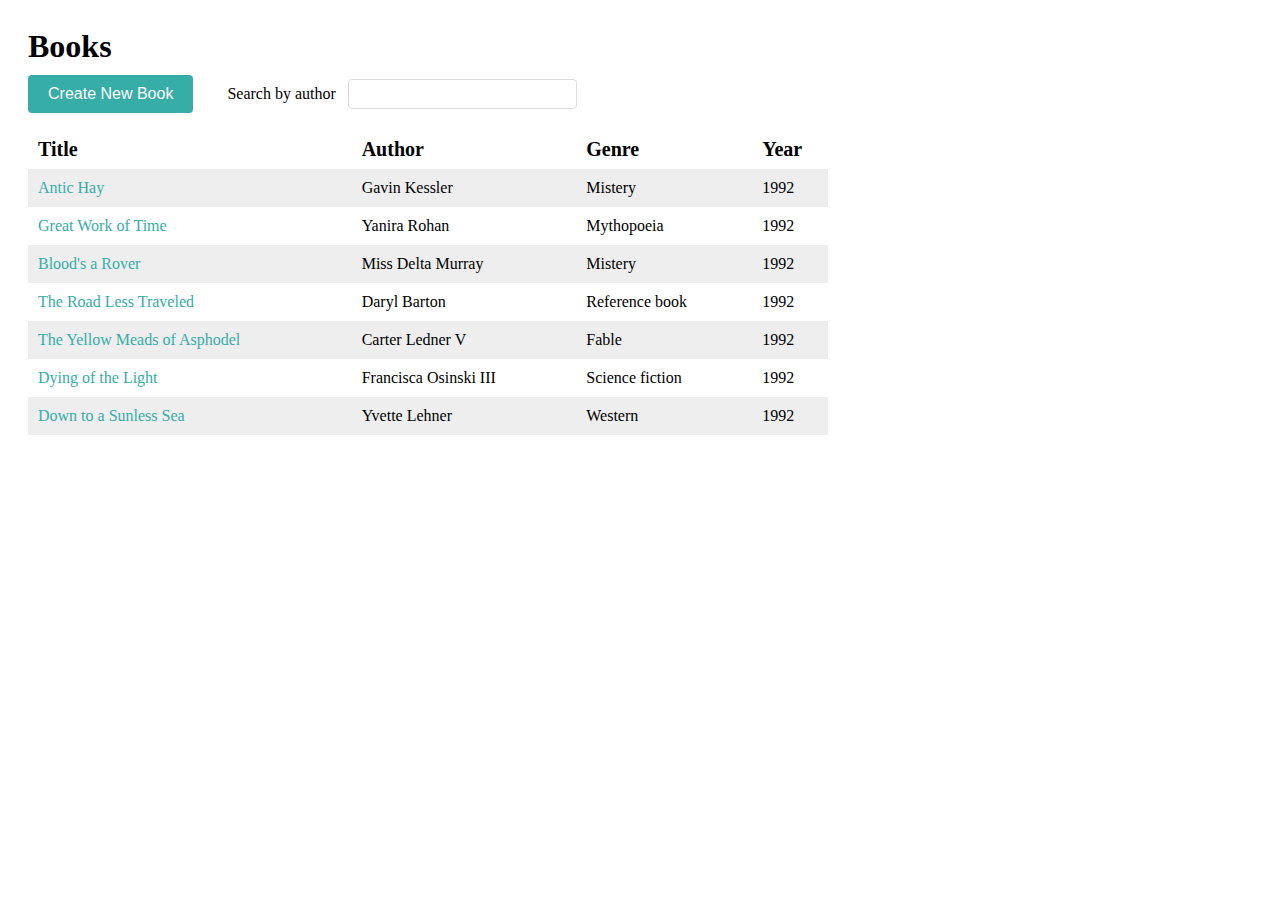
<file: index.html>
<!DOCTYPE html>
<html lang="en">
<head>
    <meta charset="UTF-8">
    <meta http-equiv="X-UA-Compatible" content="IE=edge">
    <meta name="viewport" content="width=device-width, initial-scale=1.0">
    <title>Document</title>
    <link rel="stylesheet" href="style.css">
</head>
<body>


    <div class="container">

    </div>
   
    
    <script src="functions.js"></script>
    <script src="app.js"></script>
    
</body>
</html>
</file>
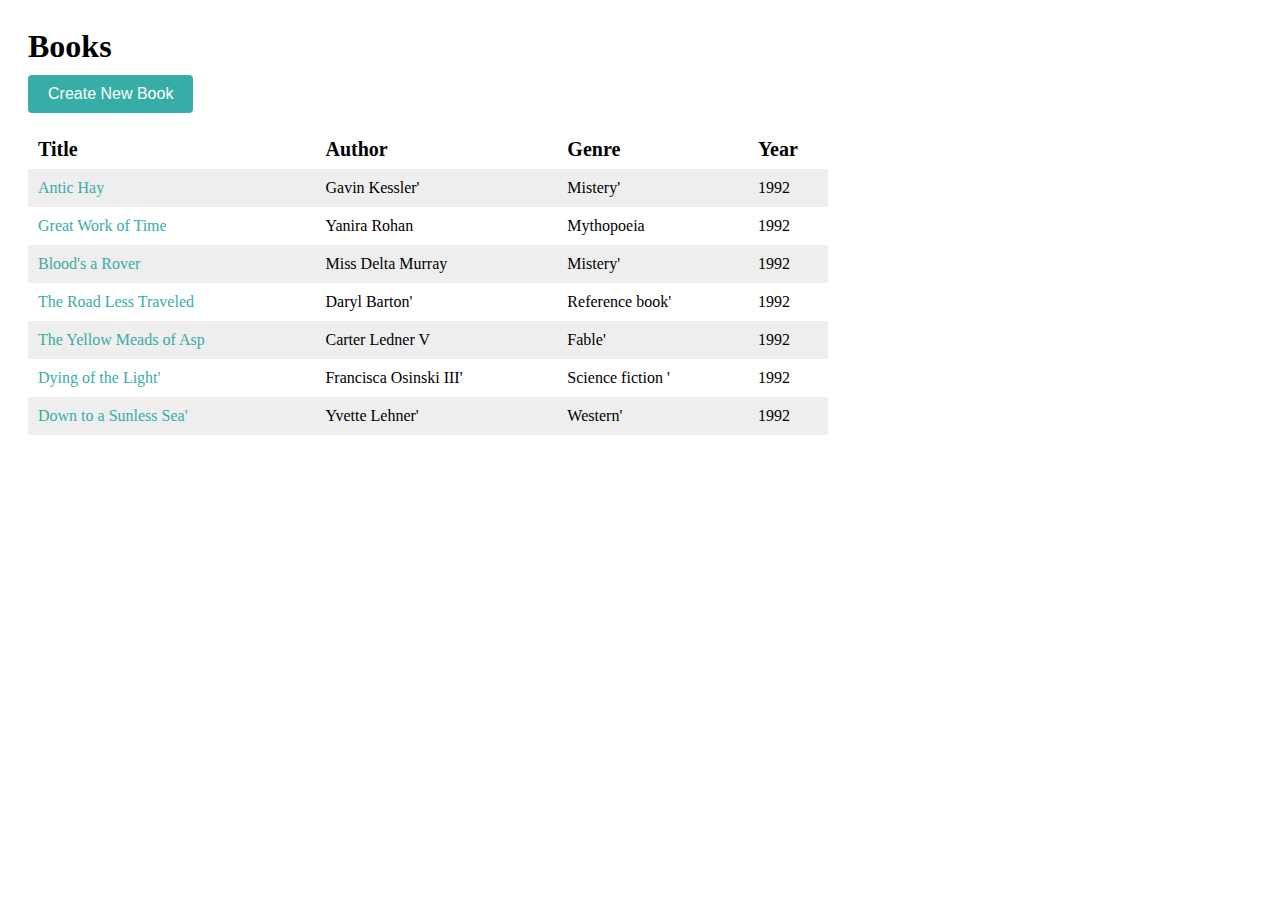
<file: mockups/home.html>
<!DOCTYPE html>
<html lang="en">
<head>
    <meta charset="UTF-8">
    <meta http-equiv="X-UA-Compatible" content="IE=edge">
    <meta name="viewport" content="width=device-width, initial-scale=1.0">
    <title>Document</title>
    <link rel="stylesheet" href="../style.css">
</head>
<body>
    
    <div class="container">
        <h1>Books</h1>
        <button class="button__primary btnCreate">Create New Book</button>
   
       <table>
           <thead>
               <tr>
                   <th>Title</th>
                   <th>Author</th>
                   <th>Genre</th>
                   <th>Year</th>
               </tr>
           </thead>
           <tbody class="tableBody">
            <tr>

                <td class="title">Antic Hay</td>
                <td>Gavin Kessler'</td>
                <td>Mistery'</td>
                <td>1992</td>
            </tr>
    
        <tr>
            <td>Great Work of Time</td>
            <td>Yanira Rohan</td>
            <td>Mythopoeia</td>
            <td>1992</td>
        </tr>
        <tr>
            <td>Blood's a Rover</td>
            <td>Miss Delta Murray</td>   
            <td>Mistery'</td>   
            <td>1992</td>
        </tr>
        <tr>
            <td>The Road Less Traveled</td>
            <td>Daryl Barton'</td>
            <td>Reference book'</td>
            <td>1992</td>
        </tr>
        <tr>
            <td>The Yellow Meads of Asp</td>
            <td>Carter Ledner V</td>
            <td>Fable'</td>
            <td>1992</td>
        </tr>
        <tr>
            <td>Dying of the Light'</td>
            <td>Francisca Osinski III'
            <td>Science fiction '</td>
            <td>1992</td>
        </tr>
        <tr>
            <td>Down to a Sunless Sea'</td>
            <td>Yvette Lehner'</td>
            <td>Western'</td>
            <td>1992</td>
        </tr>
           </tbody>
       </table>
    </div>
    
</body>
</html>
</file>
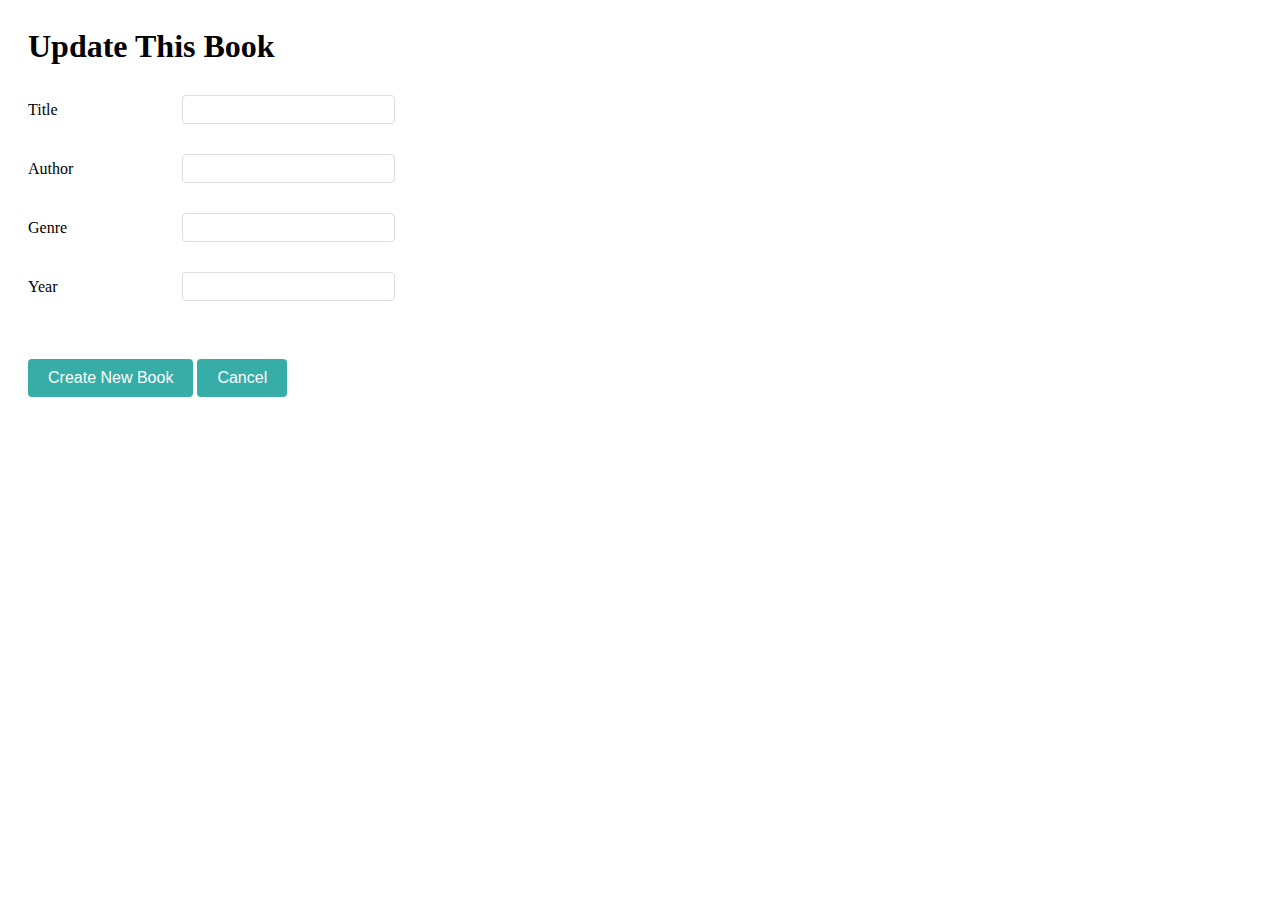
<file: mockups/update.html>
<!DOCTYPE html>
<html lang="en">
<head>
    <meta charset="UTF-8">
    <meta http-equiv="X-UA-Compatible" content="IE=edge">
    <meta name="viewport" content="width=device-width, initial-scale=1.0">
    <title>Document</title>
    <link rel="stylesheet" href="../style.css">
</head>
<body>
    
    <div class="container">
        <h1>Update This Book</h1>
        <div class="updateBookWrapper">
            <div>
                <label for="">Title</label>
                <input type="text" class="titleInputUpdate">
            </div>
            <div>
                <label for="">Author</label>
                <input type="text" class="authorInputUpdate">
            </div>
            <div>
                <label for="">Genre</label>
                <input type="text" class="genreInputUpdate">
            </div>
            <div>
                <label for="">Year</label>
                <input type="text" class="yearInputUpdate">
            </div>
                <label for=""> </label>
                <div>
                    <button class="button__primary updateNewBookCard">Create New Book</button>
                    <button class="button__primary cancelButtonUpdate">Cancel</button>
                </div>
        </div>

    </div>
    
</body>
</html>
</file>
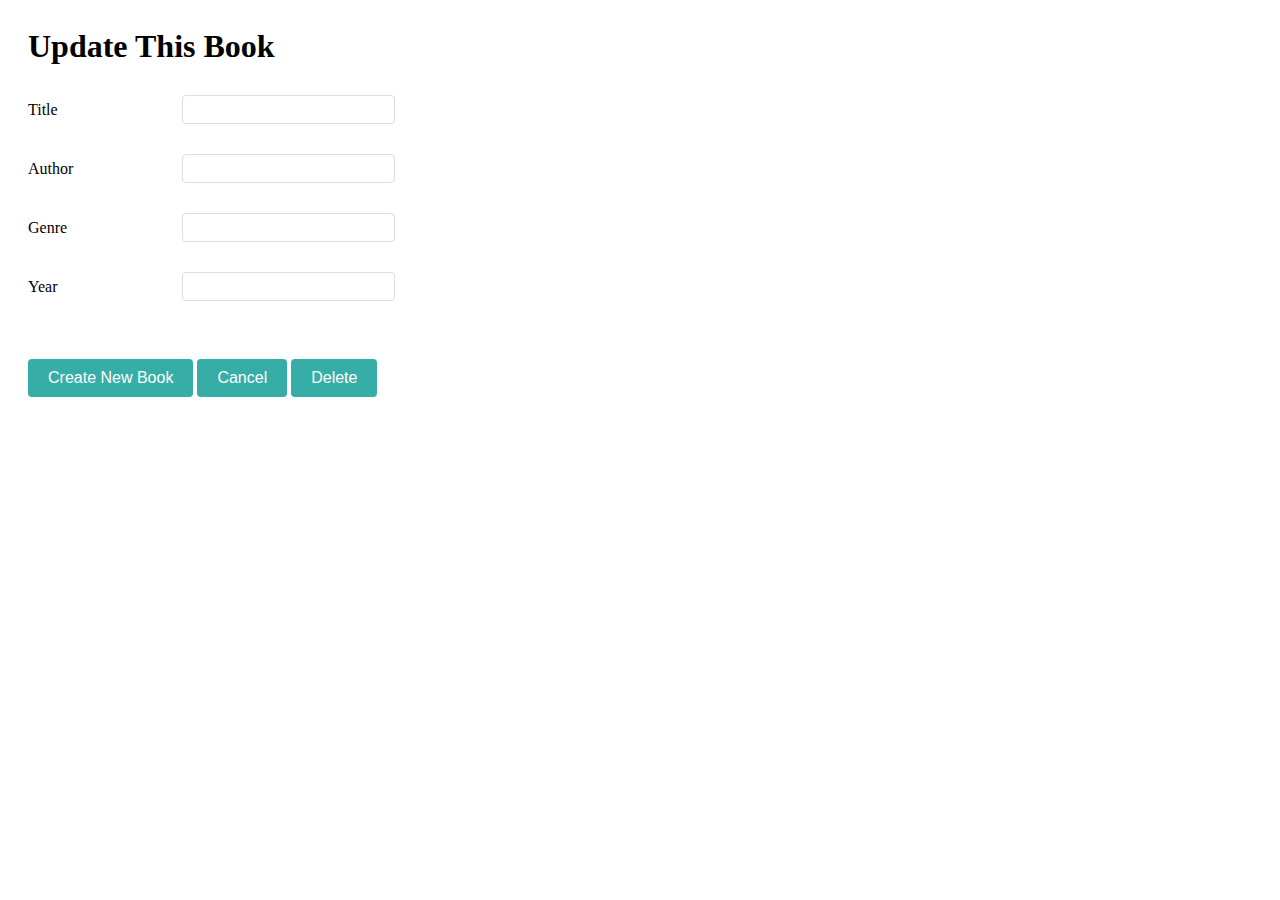
<file: mockups/updatebook.html>
<!DOCTYPE html>
<html lang="en">
<head>
    <meta charset="UTF-8">
    <meta http-equiv="X-UA-Compatible" content="IE=edge">
    <meta name="viewport" content="width=device-width, initial-scale=1.0">
    <title>Document</title>
    <link rel="stylesheet" href="../style.css">
</head>
<body>
    
    <div class="container">
        <h1>Update This Book</h1>
        <div class="updateBookWrapper">
            <div>
                <label for="">Title</label>
                <input type="text" class="titleInputUpdate">
            </div>
            <div>
                <label for="">Author</label>
                <input type="text" class="authorInputUpdate">
            </div>
            <div>
                <label for="">Genre</label>
                <input type="text" class="genreInputUpdate">
            </div>
            <div>
                <label for="">Year</label>
                <input type="text" class="yearInputUpdate">
            </div>
                <label for=""> </label>
                <div>
                    <button class="button__primary updateNewBookCard">Create New Book</button>
                    <button class="button__primary cancelButtonUpdate">Cancel</button>
                    <button class="button__primary deleteBook">Delete</button>
                </div>
        </div>

    </div>
    
</body>
</html>
</file>
<file: style.css>
.container {
    margin: 0 auto 0;
    border-radius: 4px;
    text-align: left;
    padding: 20px;
    
}

h1 {
    margin: 0;
}


.button__primary {
    padding: 10px 20px;
    background:rgb(55, 173, 167);
    color: #fff;
    font-size: 16px;
    border: none;
    border-radius: 4px;
    margin: 10px 0 20px;
}


table {
    width: 800px;
    border: none;
    border-collapse: collapse;
}

table th {
    background-color: #fff;
    font-size: 20px;
    padding: 5px 0 8px 10px;
}

table tr td{
    padding: 10px 10px;
}

table tr:nth-child(odd) {
    background-color: #eee;;
}

table tr td:first-child{
    color:rgb(55, 173, 167);
}

.newBookWrapper, .updateBookWrapper {
    width: 800px;
}

.newBookWrapper div, .updateBookWrapper div {
    margin-top: 30px;
}

label {
    width: 150px;
    display: inline-block;
}

input {
    height: 25px;
    font-size: 16px;
    border-radius: 4px;
    border: 1px solid #ddd;
}

.title {
    cursor: pointer;
}

.search__wrapper {
    display: inline-block;
    margin-left: 30px;
}

.search__wrapper label {
    width: auto;
    margin-right: 8px;
}

.search__wrapper input {
    height: 28px;
    font-size: 16px;
    padding: 0 10px;
}
</file>
